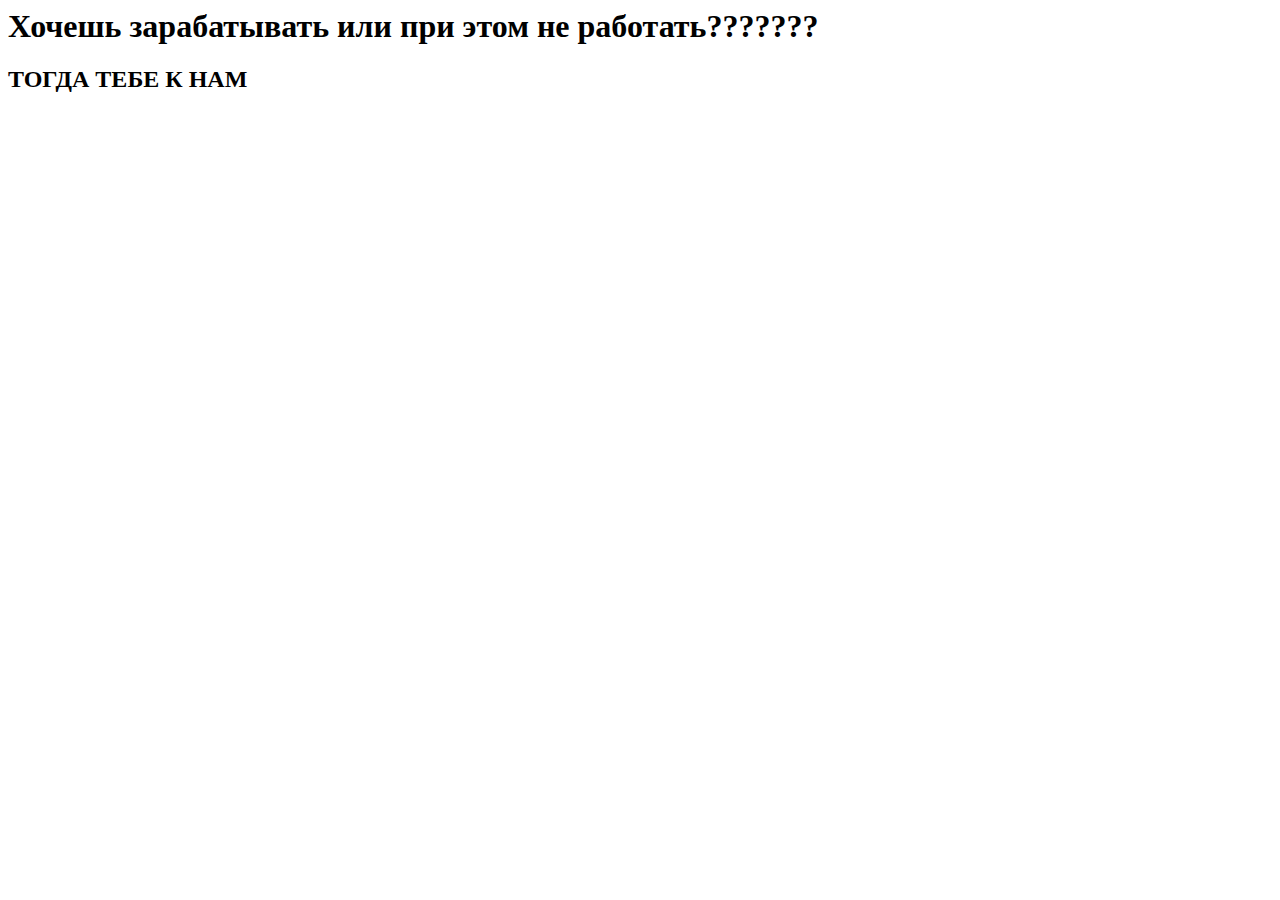
<file: lesson3_JS/1.html>
<html lang="en">
<head>
    <meta charset="UTF-8">
    <meta http-equiv="X-UA-Compatible" content="IE=edge">
    <meta name="viewport" content="width=device-width, initial-scale=1.0">
    <title>Document</title>
    <script src="1.js" defer></script>
</head>
<body>
    <h1>Хочешь зарабатывать или при этом не работать???????</h1>
    <h2>ТОГДА ТЕБЕ К НАМ</h2>

</body>
</html>
</file>
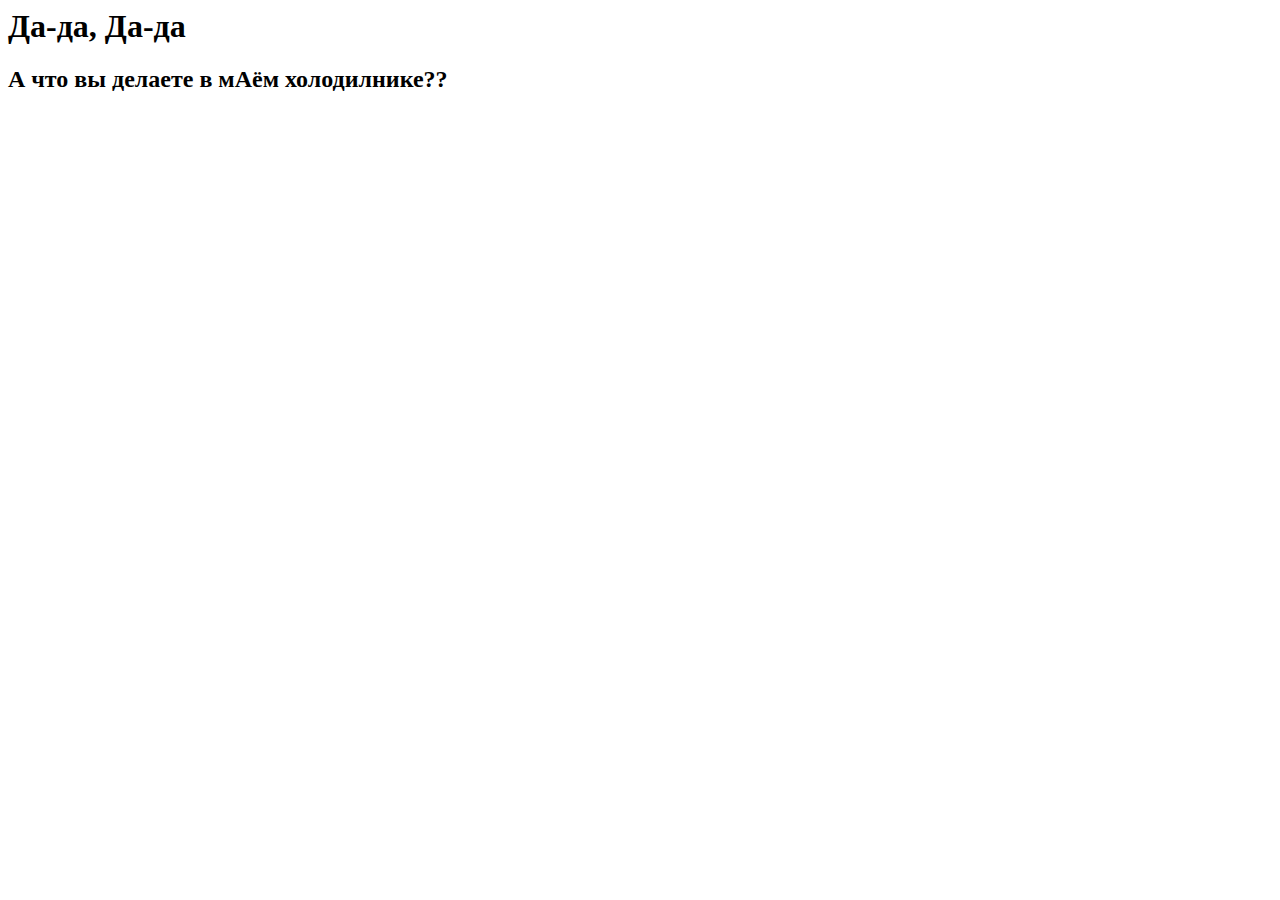
<file: lesson3_JS/2.html>
<html lang="rus">

<head>
    <meta charset="UTF-8">
    <meta http-equiv="X-UA-Compatible" content="IE=edge">
    <meta name="viewport" content="width=device-width, initial-scale=1.0">
    <title>Document</title>
    <script src="2.js" defer></script>
</head>

<body>
    <h1>Да-да, Да-да</h1>
    <h2>А что вы делаете в мАём холодилнике??</h2>
</body>

</html>
</file>
